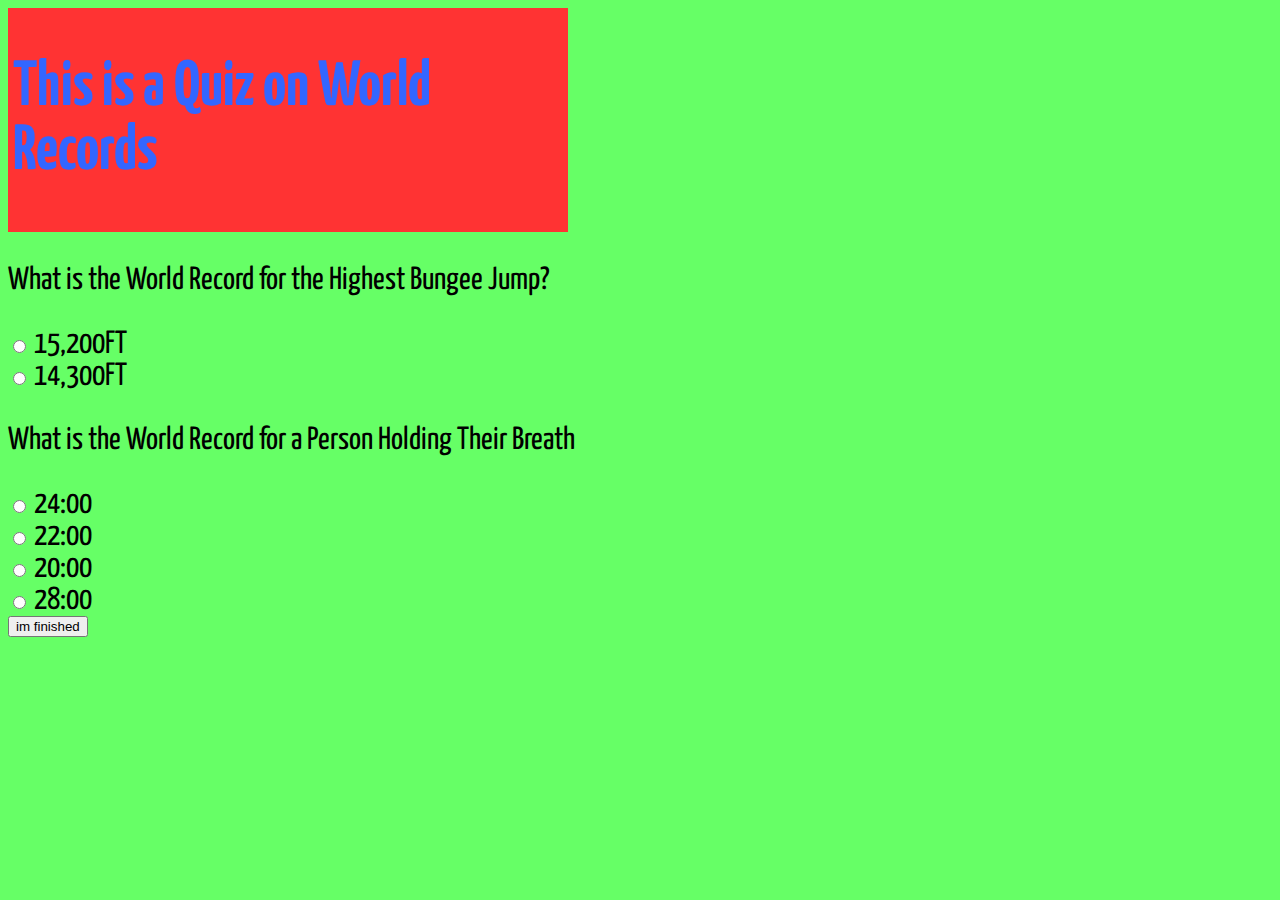
<file: index.html>
<html>
<head>

<title>Will's quiz</title>
<link href= "style.css" rel="stylesheet">
<link href="https://fonts.googleapis.com/css?family=Yanone+Kaffeesatz" rel="stylesheet">
<script src = "main.js"></script>

</head>



<body>

<div id = "title">

<h1>This is a Quiz on World Records</h1>



</div>

<form id = "Quiz" name = "quiz"/>


<p> What is the World Record for the Highest Bungee Jump? </p>
<input type = "radio" id = "mc" name = "question1" value="15,200FT"> 15,200FT<br>
<input type = "radio" id = "mc" name = "question1" value="14,300FT"> 14,300FT<br>

<p> What is the World Record for a Person Holding Their Breath<p>

<input type = "radio" id = "mc" name = "question2" value="24:00"> 24:00<br>
<input type = "radio" id = "mc" name = "question2" value="22:00"> 22:00<br>
<input type = "radio" id = "mc" name = "question2" value="20:00"> 20:00<br>
<input type = "radio" id = "mc" name = "question2" value="28:00"> 28:00<br>

<input id = "button" type = "button" value = "im finished" onclick = "check();">


</form>

<div id = "after_submit">
<p id = "number_correct"> "Congratulations You Finished!"</p>
</div>
</html>

</body>

</html>
</file>
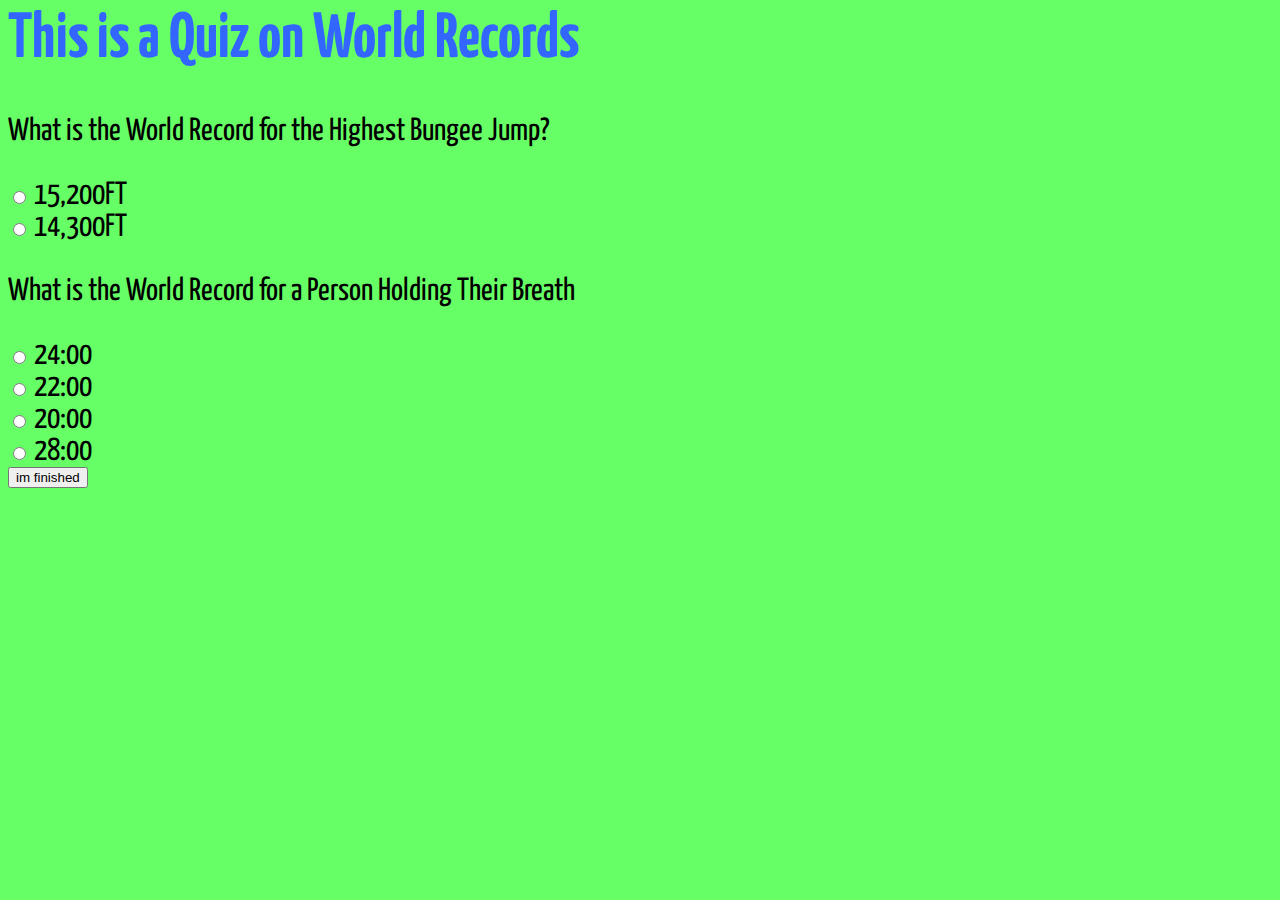
<file: Downloads/index (1).html>
<html>
<head>

<title>Will's quiz</title>
<link href= "style.css" rel="stylesheet">
<link href="https://fonts.googleapis.com/css?family=Yanone+Kaffeesatz" rel="stylesheet">
<script src = "main.js"></script>

</head>



<body>

<h1>This is a Quiz on World Records</h1>

<form id = "Quiz" name = "quiz"/>


<p> What is the World Record for the Highest Bungee Jump? </p>
<input type = "radio" id = "mc" name = "question1" value="15,200FT"> 15,200FT<br>
<input type = "radio" id = "mc" name = "question1" value="14,300FT"> 14,300FT<br>

<p> What is the World Record for a Person Holding Their Breath<p>

<input type = "radio" id = "mc" name = "question2" value="24:00"> 24:00<br>
<input type = "radio" id = "mc" name = "question2" value="22:00"> 22:00<br>
<input type = "radio" id = "mc" name = "question2" value="20:00"> 20:00<br>
<input type = "radio" id = "mc" name = "question2" value="28:00"> 28:00<br>

<input id = "button" type = "button" value = "im finished" onclick = "check();">


</form>

<div id = "after_submit">
<p id = "number_correct"> "Congratulations You Finished!"</p>
</div>
</html>

</body>

</html>
</file>
<file: style.css>
body {
font-family: 'Yanone Kaffeesatz', sans-serif;
font-size: 32px;
background:#66ff66;
}
 

 h1{  
 	color:#3366ff;

}
#after_submit {
	visibility: hidden;
}


#title {
	background:#ff3333;
	width: 550px;
	padding: 5px;
}
</file>
<file: Downloads/style.css>
body {
font-family: 'Yanone Kaffeesatz', sans-serif;
font-size: 32px;
background:#66ff66;
}
 

 h1{  
 	color:#3366ff;

}
#after_submit {
	visibility: hidden;
}


#title {
	background:#ff3333;
	width: 500px;
}
</file>
